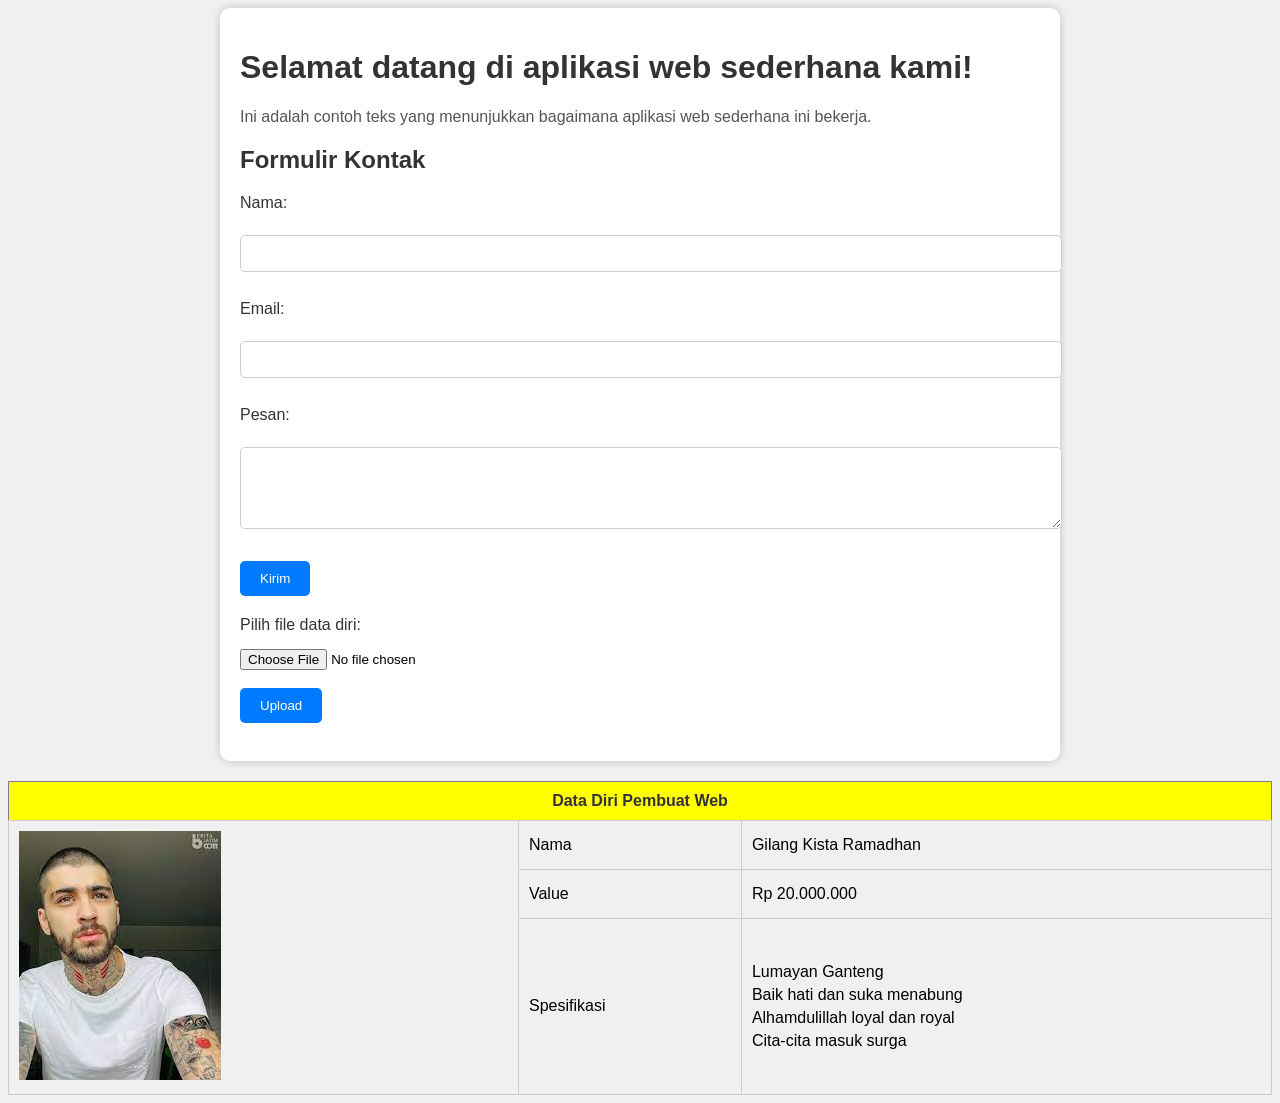
<file: index.html>
<!DOCTYPE html>
<html lang="en">
<head>
    <meta charset="UTF-8">
    <meta name="viewport" content="width=device-width, initial-scale=1.0">
    <title>Aplikasi Web Sederhana</title>
    <style>
        body {
            font-family: Arial, sans-serif;
            background-color: #f0f0f0;
        }

        .container {
            max-width: 800px;
            margin: 0 auto;
            padding: 20px;
            background-color: #fff;
            border-radius: 10px;
            box-shadow: 0 0 10px rgba(0, 0, 0, 0.2);
        }

        h1 {
            color: #333;
            animation: fadeInUp 1s ease-in-out;
        }

        p {
            color: #555;
            animation: fadeInUp 1s ease-in-out;
        }

        h2 {
            color: #333;
            animation: fadeInUp 1s ease-in-out;
        }

        form {
            margin-top: 20px;
            animation: fadeInUp 1s ease-in-out;
        }

        label {
            display: block;
            margin-bottom: 5px;
            color: #333;
        }

        input[type="text"],
        input[type="email"],
        textarea {
            width: 100%;
            padding: 10px;
            margin-bottom: 10px;
            border: 1px solid #ccc;
            border-radius: 5px;
        }

        input[type="submit"] {
            background-color: #007BFF;
            color: #fff;
            border: none;
            padding: 10px 20px;
            border-radius: 5px;
            cursor: pointer;
        }

        input[type="file"] {
            margin-top: 10px;
        }

        table {
            width: 100%;
            margin-top: 20px;
            border-collapse: collapse;
        }

        th {
            background-color: yellow;
            color: #333;
            padding: 10px;
        }

        td {
            padding: 10px;
            border: 1px solid #ccc;
        }

        img {
            max-width: 100%;
        }

        ul {
            list-style-type: none;
            padding-left: 0;
        }

        li {
            margin-bottom: 5px;
        }

        /* Animasi */
        @keyframes fadeInUp {
            0% {
                opacity: 0;
                transform: translateY(20px);
            }
            100% {
                opacity: 1;
                transform: translateY(0);
            }
        }

        @keyframes rotate {
            0% {
                transform: rotate(0deg);
            }
            100% {
                transform: rotate(360deg);
            }
        }

        .rotate {
            animation: rotate 2s linear infinite;
        }
    </style>
</head>
<body>
    <div class="container">
        <h1 class="fadeIn">
            Selamat datang di aplikasi web sederhana kami!
        </h1>
        <p class="fadeIn">
            Ini adalah contoh teks yang menunjukkan bagaimana aplikasi web sederhana ini bekerja.
        </p>
        <h2 class="fadeIn">
            Formulir Kontak
        </h2>
        <form action="#" method="post" class="fadeIn">
            <label for="name">Nama:</label><br>
            <input type="text" id="name" name="name"><br><br>
        
            <label for="email">Email:</label><br>
            <input type="email" id="email" name="email"><br><br>

            <label for="message">Pesan:</label><br>
            <textarea id="message" name="message" rows="4" cols="50"></textarea><br><br>

            <input type="submit" value="Kirim" class="rotate">
        </form>

        <form action="upload.php" method="post" enctype="multipart/form-data" class="fadeIn">
            <label for="file">Pilih file data diri:</label>
            <input type="file" id="file" name="file"><br><br>
            <input type="submit" value="Upload" class="rotate"><br><br>
        </form>
    </div>
    <table border="1" class="fadeIn">
        <tr>
            <th colspan="3" bgcolor="yellow">Data Diri Pembuat Web</th>
        </tr>
        <tr>
            <td rowspan="4">
                <img src="Gilangg.jpeg" alt="Foto Profil" />  
            </td>
        </tr>
        <tr>
            <td>Nama</td>
            <td>Gilang Kista Ramadhan</td>
        </tr>
        <tr>
            <td>Value</td>
            <td>Rp 20.000.000</td>
        </tr>
        <tr>
            <td>Spesifikasi</td>
            <td>
                <ul>
                    <li>Lumayan Ganteng</li>
                    <li>Baik hati dan suka menabung</li>
                    <li>Alhamdulillah loyal dan royal</li>
                    <li>Cita-cita masuk surga</li>
                </ul>
            </td>
        </tr>
    </table>
</body>
</html>
</file>
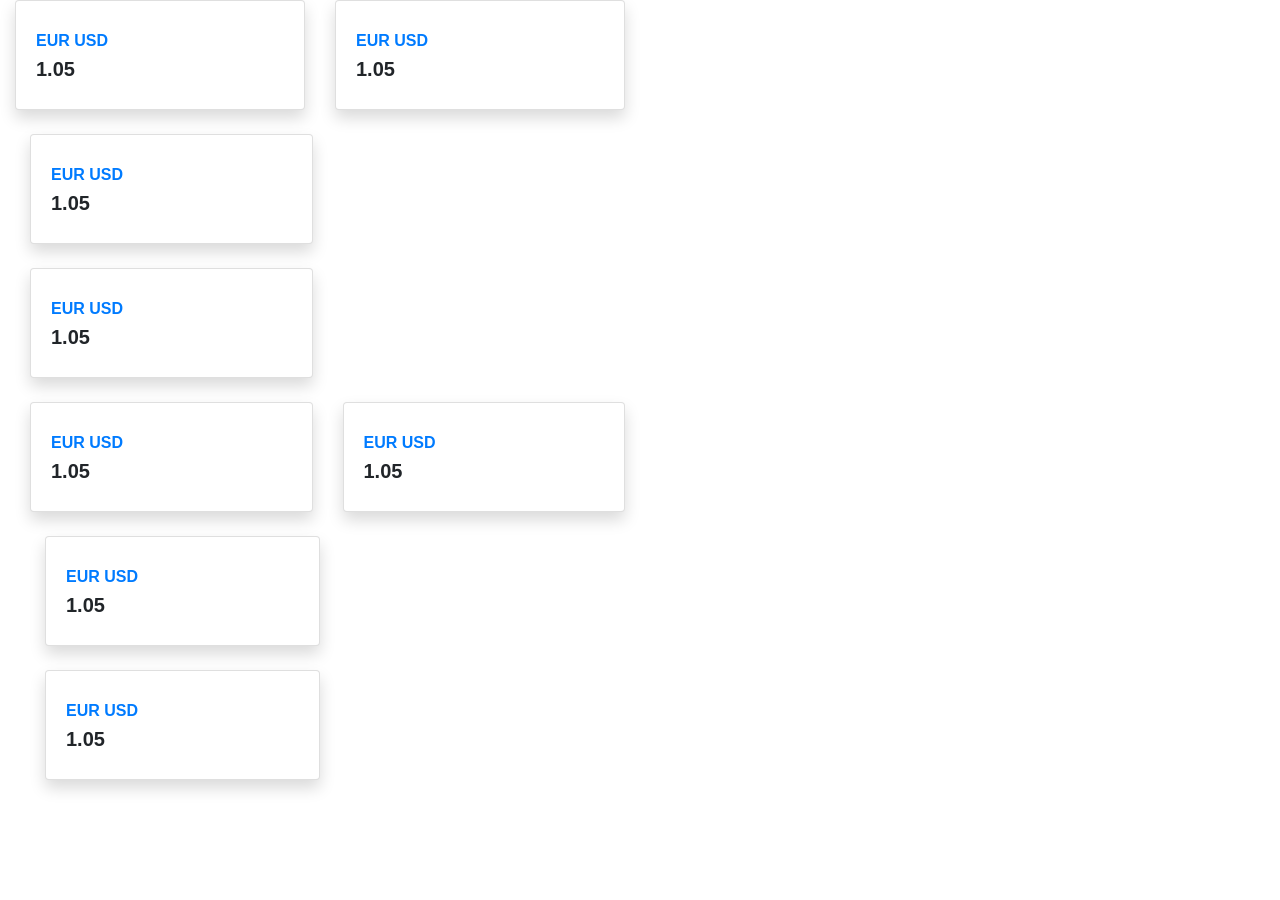
<file: ETS/index.html>
<!DOCTYPE html>
<html lang="en">
  <head>
    <meta charset="UTF-8" />
    <meta name="viewport" content="width=device-width, initial-scale=1.0" />
    <link
      rel="stylesheet"
      href="https://cdn.jsdelivr.net/npm/bootstrap@4.6.2/dist/css/bootstrap.min.css"
      integrity="sha384-xOolHFLEh07PJGoPkLv1IbcEPTNtaed2xpHsD9ESMhqIYd0nLMwNLD69Npy4HI+N"
      crossorigin="anonymous"
    />
    <title>Document</title>
  </head>
  <body>
    <div class="container-fluid">
        <div class="row">
          <div class="col-xl-3 col-md-6 mb-4">
            <div class="card border-left-primary shadow h-100 py-2">
              <div class="card-body">
                <div class="row no-gutters align-items-center">
                  <div class="col mr-2">
                    <div
                      class="text-xs font-weight-bold text-primary text-uppercase mb-1"
                    >
                      EUR USD
                    </div>
                    <div class="h5 mb-0 font-weight-bold text-gray-800">
                      1.05
                    </div>
                  </div>
                  <div class="col-auto">
                  </div>
                </div>
              </div>
            </div>
          </div>
      
          <div class="col-xl-3 col-md-6 mb-4">
              <div class="card border-left-primary shadow h-100 py-2">
                <div class="card-body">
                  <div class="row no-gutters align-items-center">
                    <div class="col mr-2">
                      <div
                        class="text-xs font-weight-bold text-primary text-uppercase mb-1"
                      >
                      EUR USD
                      </div>
                      <div class="h5 mb-0 font-weight-bold text-gray-800">
                       1.05
                      </div>
                    </div>
                    <div class="col-auto">
                    </div>
                  </div>
                </div>
              </div>
            </div>
          </div>

          <div class="col-xl-3 col-md-6 mb-4">
            <div class="card border-left-primary shadow h-100 py-2">
              <div class="card-body">
                <div class="row no-gutters align-items-center">
                  <div class="col mr-2">
                    <div
                      class="text-xs font-weight-bold text-primary text-uppercase mb-1"
                    >
                    EUR USD
                    </div>
                    <div class="h5 mb-0 font-weight-bold text-gray-800">
                     1.05
                    </div>
                  </div>
                  <div class="col-auto">
                  </div>
                </div>
              </div>
            </div>
          </div>

          <div class="col-xl-3 col-md-6 mb-4">
            <div class="card border-left-primary shadow h-100 py-2">
              <div class="card-body">
                <div class="row no-gutters align-items-center">
                  <div class="col mr-2">
                    <div
                      class="text-xs font-weight-bold text-primary text-uppercase mb-1"
                    >
                    EUR USD
                    </div>
                    <div class="h5 mb-0 font-weight-bold text-gray-800">
                     1.05
                    </div>
                  </div>
                  <div class="col-auto">
                  </div>
                </div>
              </div>
            </div>
          </div>
      
      <div class="container-fluid">
        <div class="row">
          <div class="col-xl-3 col-md-6 mb-4">
            <div class="card border-left-primary shadow h-100 py-2">
              <div class="card-body">
                <div class="row no-gutters align-items-center">
                  <div class="col mr-2">
                    <div
                      class="text-xs font-weight-bold text-primary text-uppercase mb-1"
                    >
                      EUR USD
                    </div>
                    <div class="h5 mb-0 font-weight-bold text-gray-800">
                      1.05
                    </div>
                  </div>
                  <div class="col-auto">
                  </div>
                </div>
              </div>
            </div>
          </div>
      
          <div class="col-xl-3 col-md-6 mb-4">
              <div class="card border-left-primary shadow h-100 py-2">
                <div class="card-body">
                  <div class="row no-gutters align-items-center">
                    <div class="col mr-2">
                      <div
                        class="text-xs font-weight-bold text-primary text-uppercase mb-1"
                      >
                      EUR USD
                      </div>
                      <div class="h5 mb-0 font-weight-bold text-gray-800">
                       1.05
                      </div>
                    </div>
                    <div class="col-auto">
                    </div>
                  </div>
                </div>
              </div>
            </div>
          </div>

          <div class="col-xl-3 col-md-6 mb-4">
            <div class="card border-left-primary shadow h-100 py-2">
              <div class="card-body">
                <div class="row no-gutters align-items-center">
                  <div class="col mr-2">
                    <div
                      class="text-xs font-weight-bold text-primary text-uppercase mb-1"
                    >
                    EUR USD
                    </div>
                    <div class="h5 mb-0 font-weight-bold text-gray-800">
                     1.05
                    </div>
                  </div>
                  <div class="col-auto">
                  </div>
                </div>
              </div>
            </div>
          </div>

          <div class="col-xl-3 col-md-6 mb-4">
            <div class="card border-left-primary shadow h-100 py-2">
              <div class="card-body">
                <div class="row no-gutters align-items-center">
                  <div class="col mr-2">
                    <div
                      class="text-xs font-weight-bold text-primary text-uppercase mb-1"
                    >
                    EUR USD
                    </div>
                    <div class="h5 mb-0 font-weight-bold text-gray-800">
                     1.05
                    </div>
                  </div>
                  <div class="col-auto">
                  </div>
                </div>
              </div>
            </div>
          </div>
    <script src="script.js"></script>
  </body>
</html>
</file>
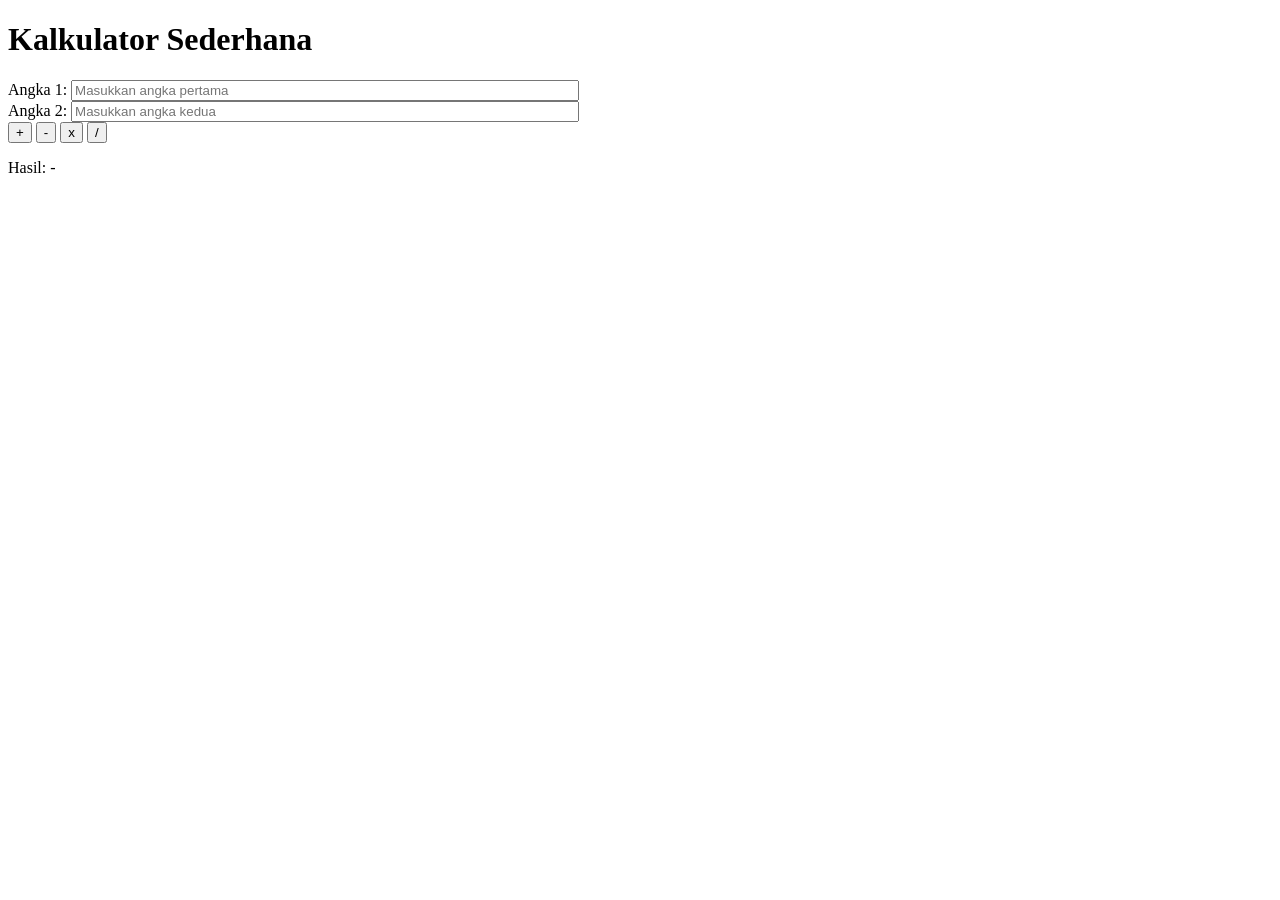
<file: Pertemuan 3/index.html>
<!DOCTYPE html>
<html lang="en">
  <head>
    <meta charset="UTF-8" />
    <meta name="viewport" content="width=device-width, initial-scale=1.0" />
    <title>KALKULATOR</title>
    <style>
      input[type="text"] {
        width: 500px;
      }
    </style>
  </head>
  <body>
    <h1>Kalkulator Sederhana</h1>
    <label for="input1">Angka 1:</label>
    <input type="text" id="input1" placeholder="Masukkan angka pertama" />
    <br />
    <label for="input2">Angka 2:</label>
    <input type="text" id="input2" placeholder="Masukkan angka kedua" />
    <br />
    <button onclick="tambah()">+</button>
    <button onclick="kurang()">-</button>
    <button onclick="kali()">x</button>
    <button onclick="bagi()">/</button>
    <br />
    <p>Hasil: <span id="hasil">-</span></p>

    <script>
      function tambah() {
        let angka1 = parseFloat(document.getElementById("input1").value);
        let angka2 = parseFloat(document.getElementById("input2").value);
        let hasil = angka1 + angka2;
        document.getElementById("hasil").textContent = hasil;
      }

      function kurang() {
        let angka1 = parseFloat(document.getElementById("input1").value);
        let angka2 = parseFloat(document.getElementById("input2").value);
        let hasil = angka1 - angka2;
        document.getElementById("hasil").textContent = hasil;
      }

      function kali() {
        let angka1 = parseFloat(document.getElementById("input1").value);
        let angka2 = parseFloat(document.getElementById("input2").value);
        let hasil = angka1 * angka2;
        document.getElementById("hasil").textContent = hasil;
      }

      function bagi() {
        let angka1 = parseFloat(document.getElementById("input1").value);
        let angka2 = parseFloat(document.getElementById("input2").value);
        if (angka2 !== 0) {
          let hasil = angka1 / angka2;
          document.getElementById("hasil").textContent = hasil;
        } else {
          document.getElementById("hasil").textContent =
            "Tidak bisa dibagi oleh 0";
        }
      }
    </script>
  </body>
</html>
</file>
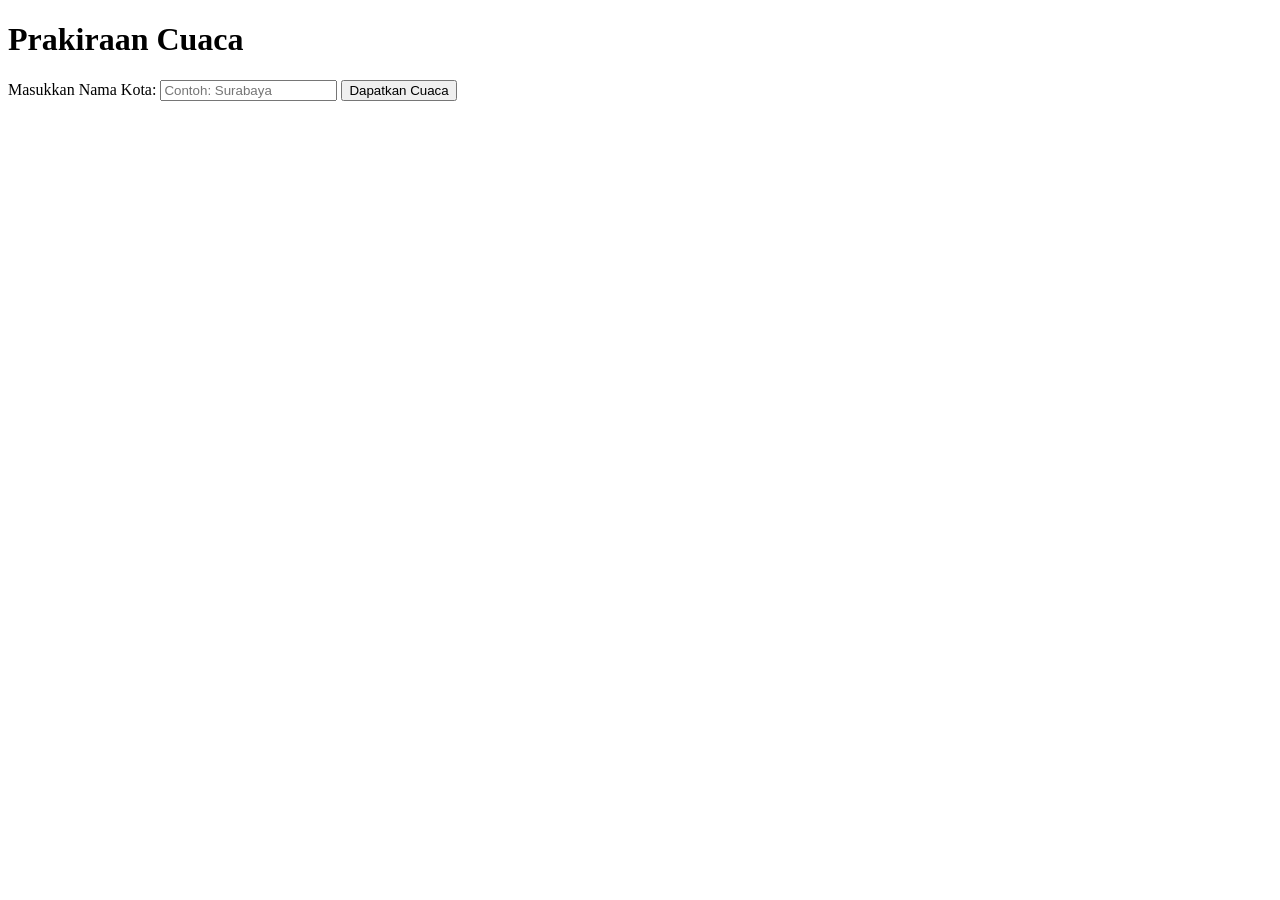
<file: Pertemuan 5/cuaca_kota.html>
<!DOCTYPE html>
<html lang="en">
  <head>
    <meta charset="UTF-8" />
    <meta name="viewport" content="width=device-width, initial-scale=1.0" />
    <title>Prakiraan Cuaca</title>
  </head>
  <body>
    <h1>Prakiraan Cuaca</h1>
    <label for="city">Masukkan Nama Kota:</label>
    <input type="text" id="city" placeholder="Contoh: Surabaya" />
    <button id="get-weather">Dapatkan Cuaca</button>
    <div id="weather-info"></div>

    <script>
      const apiKey = "37f6b07690a975efab16ba4821dcd9e5";

      document
        .getElementById("get-weather")
        .addEventListener("click", function () {
          const cityName = document.getElementById("city").value;
          const weatherInfo = document.getElementById("weather-info");

          const apiUrl = `https://api.openweathermap.org/data/2.5/weather?q=${cityName}&appid=${apiKey}`;

          fetch(apiUrl)
            .then((response) => {
              if (!response.ok) {
                throw new Error("Gagal mengambil data cuaca");
              }
              return response.json();
            })
            .then((data) => {
              const temperature = (data.main.temp - 273.15).toFixed(2);
              weatherInfo.innerHTML = `<h2>Cuaca di ${cityName}</h2>
                                <p>Suhu: ${temperature}°C</p>
                                <p>Deskripsi: ${data.weather[0].description}</p>`;
            })
            .catch((error) => {
              console.error(error.message);
            });
        });
    </script>
  </body>
</html>
</file>
